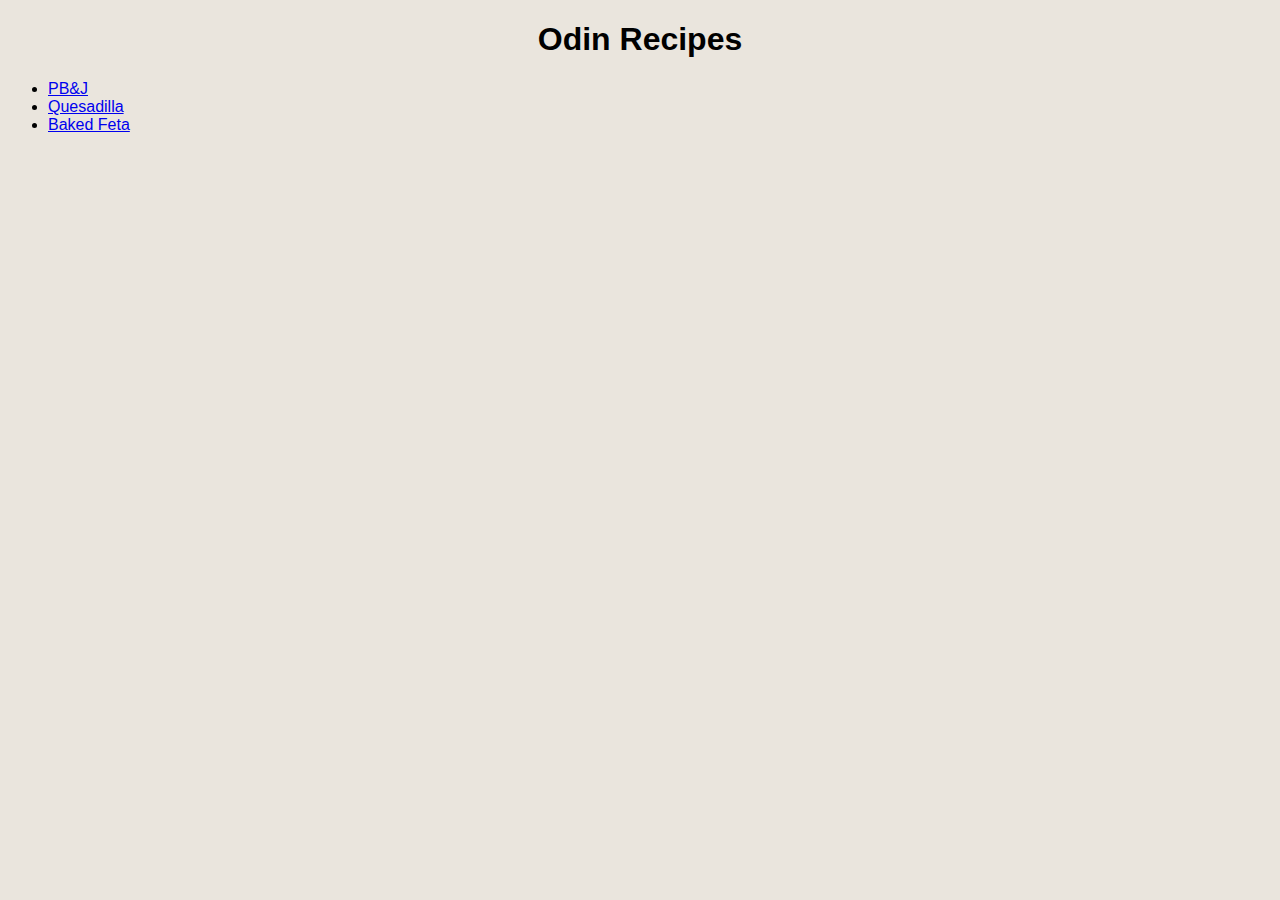
<file: index.html>
<!DOCTYPE html>
<html lang="en">
<head>
    <meta charset="utf-8">
    <title>Odin Recipes</title>
    <link rel="stylesheet" href="styles.css">
</head>
<body>
    <h1>Odin Recipes</h1>
    <ul>
        <li><a href="./recipes/pbj.html">PB&J</a></li>
        <li><a href="./recipes/quesadilla.html">Quesadilla</a></li>
        <li> <a href="./recipes/baked_feta.html">Baked Feta</a></li>
    </ul>
    
    
   
</body>
</html>
</file>
<file: styles.css>
img {
    width: 15%;
    height: auto;
}

h1 {
    text-align: center;
}

* {
    font-family: Verdana, sans-serif;
    background-color: rgb(234, 229, 221);
}
</file>
